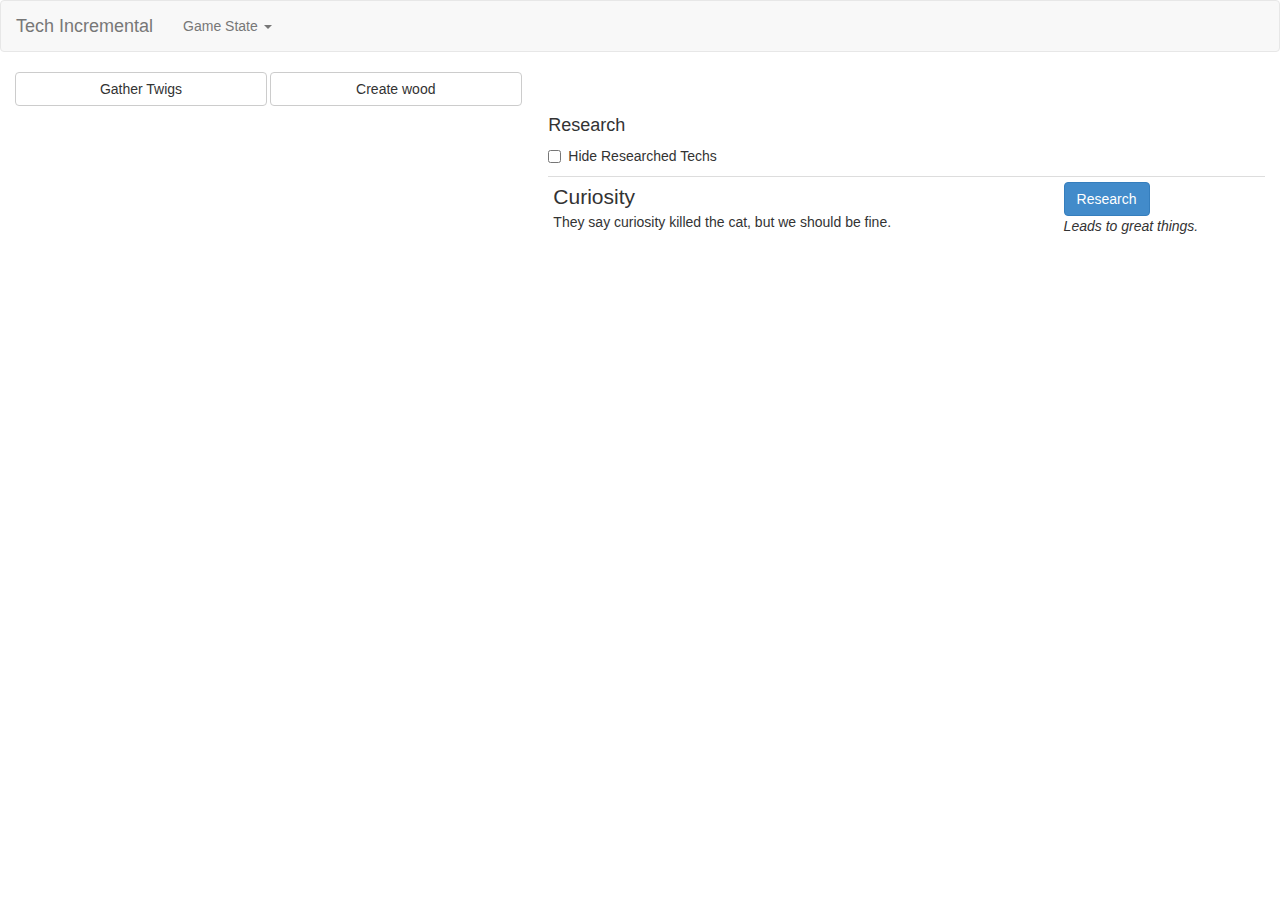
<file: index.html>
<!DOCTYPE html>
<html>
<head>
    <title>Tech Incremental</title>

    <meta name="viewport" content="width=device-width, initial-scale=1, maximum-scale=1, user-scalable=no">
    <link rel="stylesheet" href="css/bootstrap.min.css">
    <!--<link rel="stylesheet" href="css/bootstrap-dark.min.css">-->
    <link rel="stylesheet" href="css/style.css">

    <script>
        (function(i,s,o,g,r,a,m){i['GoogleAnalyticsObject']=r;i[r]=i[r]||function(){
            (i[r].q=i[r].q||[]).push(arguments)},i[r].l=1*new Date();a=s.createElement(o),
                m=s.getElementsByTagName(o)[0];a.async=1;a.src=g;m.parentNode.insertBefore(a,m)
        })(window,document,'script','//www.google-analytics.com/analytics.js','ga');

        ga('create', 'UA-54279172-1', 'auto');
        ga('send', 'pageview');

    </script>
</head>
<body>
<nav class="navbar navbar-default" role="navigation">
    <div class="container-fluid">
        <div class="navbar-header">
            <button type="button" class="navbar-toggle" data-toggle="collapse" data-target="#bs-example-navbar-collapse-1"><span class="sr-only">Toggle navigation</span><span class="icon-bar"></span><span class="icon-bar"></span><span class="icon-bar"></span></button>
            <a class="navbar-brand" href="#">Tech Incremental</a>
        </div>

        <div class="collapse navbar-collapse" id="bs-example-navbar-collapse-1">
            <ul class="nav navbar-nav">
                <!--<li><a href="#">Link</a></li>-->
                <li class="dropdown">
                    <a href="#" class="dropdown-toggle" data-toggle="dropdown">Game State <span class="caret"></span></a>
                    <ul class="dropdown-menu" role="menu">
                        <li><a onclick="require('save').save()" id="saveBtn" href="#">Save</a></li>
                        <li><a onclick="require('save').load()" id="loadBtn" href="#">Load</a></li>
                        <li class="divider"></li>
                        <li><a onclick="prompt('Your code, keep it in a safe spot!', require('save').export())" id="exportBtn" href="#">Export</a></li>
                        <li><a onclick="require('save').import(prompt('Input your code.'))" id="importBtn" href="#">Import</a></li>
                        <li class="divider"></li>
                        <li><a onclick="require('save').clear()" href="#">Clear</a></li>
                    </ul>
                </li>
            </ul>
        </div>
    </div>
</nav>

<div class="container-fluid">
    <div class="row">
        <div id="actions" class="col-sm-12 col-md-12"></div>
    </div>
    <div class="row">
        <div id="information" class="col-sm-12 col-md-5">
            <h4 style="display:none" id="resourceHead"><span class="glyphicon glyphicon-flash"></span> Resources</h4>
            <table id="resourceTable" class="table table-condensed" style="display:none">
                <tr data-resource="-1">
                    <th></th>
                    <th>Name</th>
                    <th style="text-align: right">Stored</th>
                    <th style="text-align: right">Income / second</th>
                </tr>
            </table>

            <h4 style="display:none" id="buildingHead"><span class="glyphicon glyphicon-home"></span> Buildings</h4>
            <table id="buildingTable" class="table table-condensed" style="display:none">
                <tr>
                    <th></th>
                    <th>Name</th>
                    <th style="text-align: right">Amount</th>
                    <th>In</th>
                    <th>Out</th>
                    <th></th>
                </tr>
            </table>
        </div>

        <div class="clearfix visible-xs-block"></div>

        <div id="buildings" class="col-sm-12 col-md-7">
            <h4 style="display:none" id="jobHead"><span class="glyphicon glyphicon-user"></span> Workers</h4>
            <table id="jobTable" class="table table-condensed" style="display:none">
                <tr>
                    <th></th>
                    <th></th>
                    <th></th>
                    <th>Name</th>
                    <th style="text-align: right">Workers</th>
                    <th>In</th>
                    <th>Out</th>
                    <th></th>
                    <th></th>
                </tr>
            </table>

            <h4 id="researchHead">Research</h4>
            <div class="checkbox">
                <label>
                    <input id="hideResearched" type="checkbox"> Hide Researched Techs
                </label>
            </div>
            <table id="researchTable" class="table table-condensed"></table>
        </div>


    </div>
</div>


<!--<script src="//ajax.googleapis.com/ajax/libs/jquery/1.11.1/jquery.min.js"></script>-->
<script>window.jQuery || document.write('<script src="js/jquery.min.js"><\/script>')</script>
<script src="js/bootstrap.min.js"></script>

<script>
    $('#buildingCategories a').click(function (e) {
        e.preventDefault();
        $(this).tab('show');
    })
</script>
<script data-main="js/main" src="js/require.js"></script>
</body>
</html>
</file>
<file: css/style.css>
.tooltip-inner {
    min-width: 300px;
}

.category {
    float: left;
    clear: right;
    width: 100%;
}

.category h4 {
    cursor: pointer;
}

.resource-value {
    text-align: right;
}

tr.resfultr>td.resource-fullness {
    padding: 1px;
    height: 0;
    border: 0;
}

.resource-fullness>.bar {
    border-top: 1px solid #4e9c49;
    height: 1px;
    width: 0;
}

.cost-text, .income-text {
    display: block;
}

.cost-text, .danger {
    color: #cc3f3f;
}

.income-text {
    color: #69b84a;
}

.text-muted {
    font-style: italic;
}

.danger {
    font-weight: bold;
}

.resource-change {
    text-align: right;
}

.buildingFullness {
    border-top: 0 !important;
}

.gameBtn {
//    display: block;
    margin-right: .2em;
//    clear: left;
//    float: left;
    min-width: 18em;
}

.buildBuilding.disabled, .gameBtn.disabled, .jobPlus.disabled, .jobMinus.disabled {
    background-color: #e1e1e1 !important;
    border-color: red !important;
    pointer-events: auto;
}

.completed-research-btn:before {
    content: "\e067";
    font-family: 'Glyphicons Halflings';
    font-size: 12px;
    margin-right: 10px;
}

.research-name {
    font-size: 1.5em;
}

.tech-completed>td>.research-name {
    color: gray;
    font-style: italic;
}

.tech-effect {
    font-style: italic;
}

.progress {
    max-width: 50%;
}
</file>
